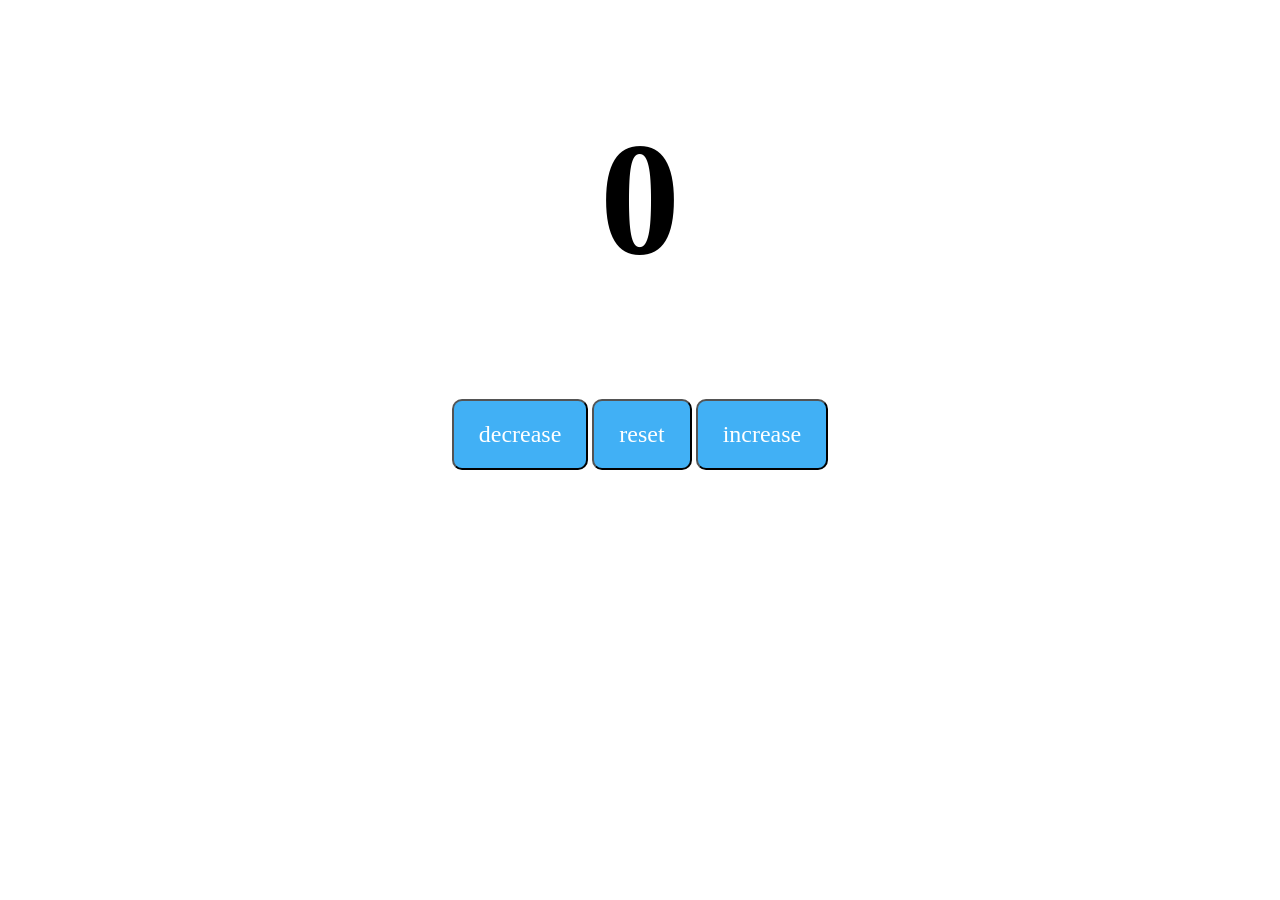
<file: Counterproject/index.html>
<!DOCTYPE html>
<html lang="en">

<head>
    <meta charset="UTF-8">
    <meta name="viewport" content="width=device-width, initial-scale=1.0">
    <title>website1</title>
    <link rel="stylesheet" href="assets/css/style.css">
</head>

<body>

    <h1 id="textCounter">0</h1>
    <div id="buttonContainer">
        <button id="buttonDecrease" class="buttons">decrease</button>
        <button id="buttonReset" class="buttons">reset</button>
        <button id="buttonIncrease" class="buttons">increase</button>
    </div>

    <script src="assets/js/index.js"></script>
</body>

</html>
</file>
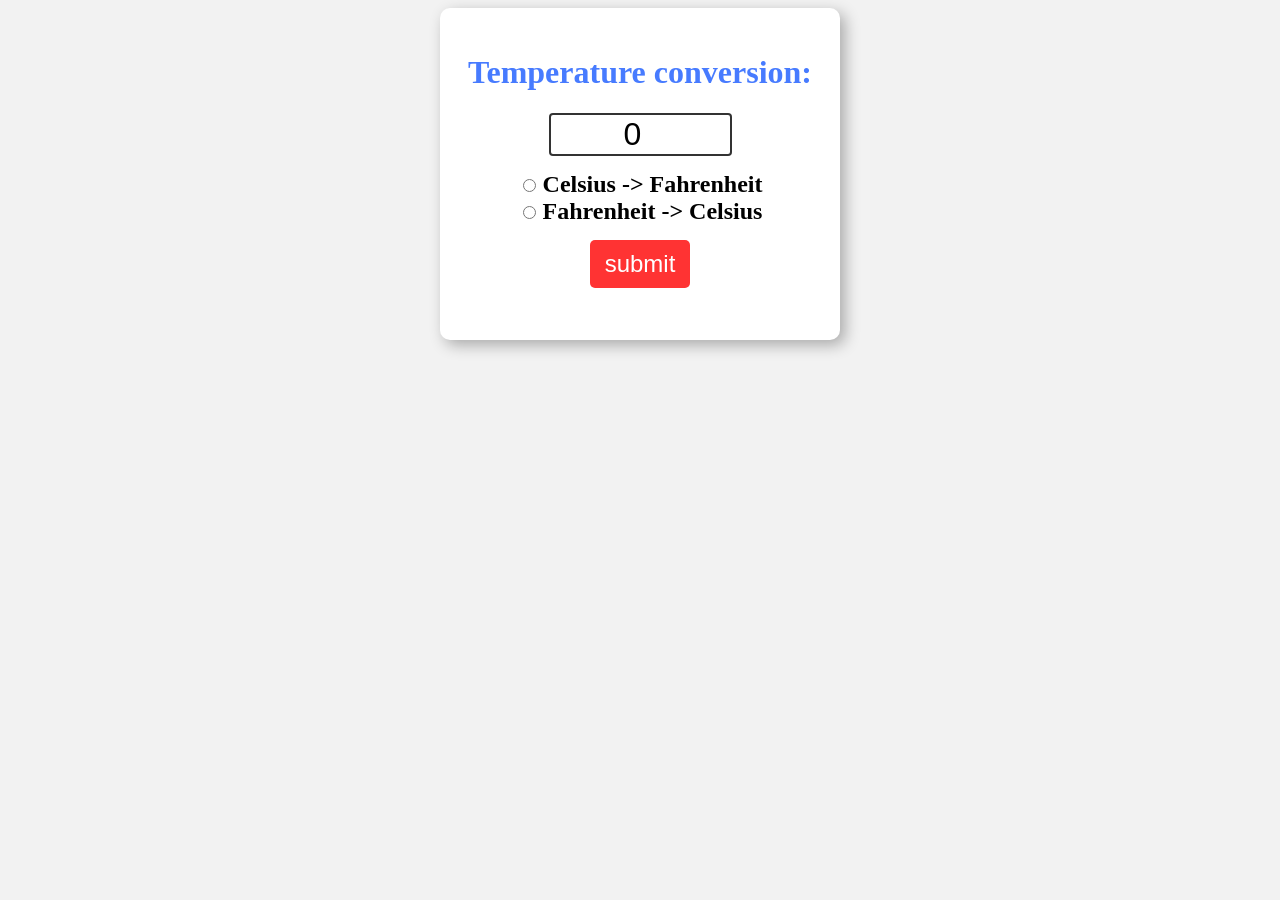
<file: Tempconversion/index.html>
<!-- HTML was taken from the javascript tutorial -->
<!DOCTYPE html>
<html lang="en">
<head>
    <meta charset="UTF-8">
    <meta name="viewport" content="width=device-width, initial-scale=1.0">
    <title>Document</title>
    <link rel="stylesheet" href="assets/css/style.css">
</head>
<body>
    <form>
        <h1>Temperature conversion:</h1>
        <input type="number" id="currentTemp" value="0"> <br>

        <input type="radio" id="toFahrenheit" name="unit">
        <label for="toFahrenheit">Celsius -> Fahrenheit</label> <br>

        <input type="radio" id="toCelsius" name="unit">
        <label for="toCelsius">Fahrenheit -> Celsius</label> <br>

        <button type="button" onclick="convert()">submit</button>
        <p id="result"></p>
    </form>

    <script src="assets/js/index.js"></script>
</body>
</html>
</file>
<file: Counterproject/assets/css/style.css>
*{
    font-family: verdana;
}

#textCounter{
    display: flex;
    justify-content: center;
    font-size: 10em;
}

#buttonContainer{
    text-align: center;
}

.buttons{
    font-size: 1.5em;
    padding: 20px 25px;
    background-color: rgb(65, 176, 245);
    color: white;
    transition: background-color 0.2s;
    border-radius: 10px;
}
.buttons:hover{
    background-color: rgb(42, 128, 182);
}
</file>
<file: Tempconversion/assets/css/style.css>
/* CSS was taken from the JS tutorial */

body{
    font-family: Verdana;
    background-color: hsl(0, 0%, 95%);
}

h1{
    color: hsl(223, 100%, 64%);
}

form{
    background-color: hsl(0, 0%, 100%);
    text-align: center;
    max-width: 350px;
    margin: auto;
    padding: 25px;
    border-radius: 10px;
    box-shadow: 5px 5px 15px hsla(0, 0%, 0%, 0.3);
}

#currentTemp{
    width: 50%;
    text-align: center;
    font-size: 2em;
    border: 2px solid hsla(0, 0%, 0%, 0.8);
    border-radius: 4px;
    margin-bottom: 15px;
}
label{
    font-size: 1.5em;
    font-weight: bold;
}

button{
    margin-top: 15px;
    background-color: hsl(0, 100%, 60%);
    font-size: 1.5em;
    border: none;
    padding: 10px 15px;
    border-radius: 5px;
    color: white;
    cursor: pointer;
}

button:hover{
    background-color: hsl(0, 100%, 50%);
}

#result{
    font-size: 1.7em;
    font-weight: bold;
}
</file>
